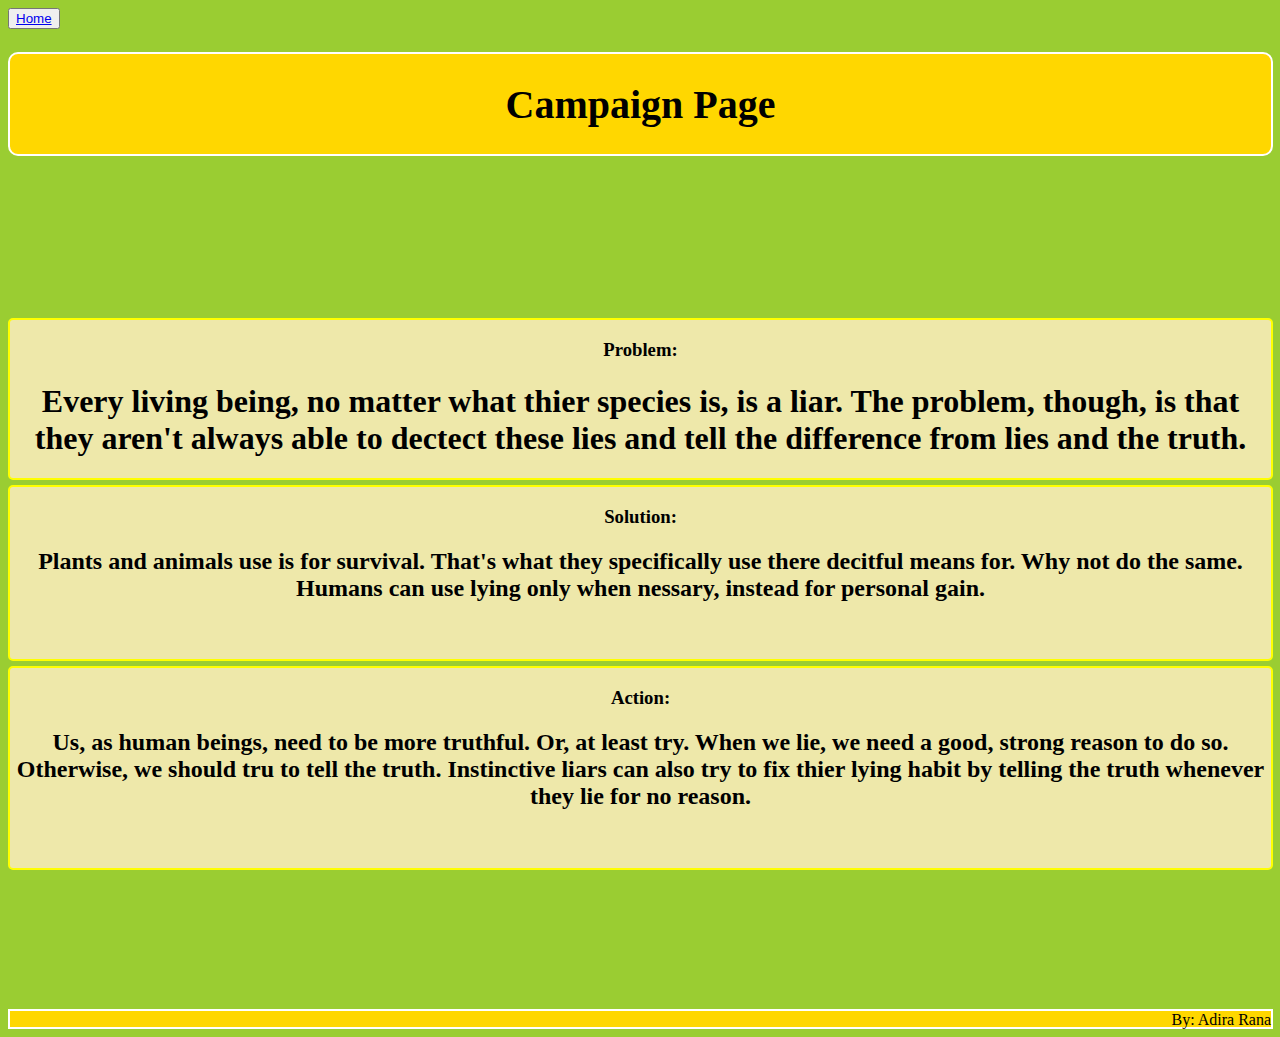
<file: campaignpage.html>
<!DOCTYPE html>
<html>
<head>
	<title>
		Campaign Page
	</title>
	<link rel='stylesheet' type='text/css' href ='style.css'>
</head>
<body>
	<button><a href="index.html">Home</a></button>
  <div class="grid">
    <div class="header"><h1>Campaign Page</h1></div>
    <div class="c problem"><h3>Problem:</h3><h1>Every living being, no matter what thier species is, is a liar. The problem, though, is that they aren't always able to dectect these lies and tell the difference from lies and the truth.</h1></div>
    <div class="c solution"><h3>Solution:<br><h2>Plants and animals use is for survival. That's what they specifically use there decitful means for. Why not do the same. Humans can use lying only when nessary, instead for personal gain.</h2></h3></div>
    <div class="c action"><h3>Action:</h3><h2>Us, as human beings, need to be more truthful. Or, at least try. When we lie, we need a good, strong reason to do so. Otherwise, we should tru to tell the truth. Instinctive liars can also try to fix thier lying habit by telling the truth whenever they lie for no reason.</h2></h3></div>
	<div class="border">By: Adira Rana</div>
	</div>
</body>
</file>
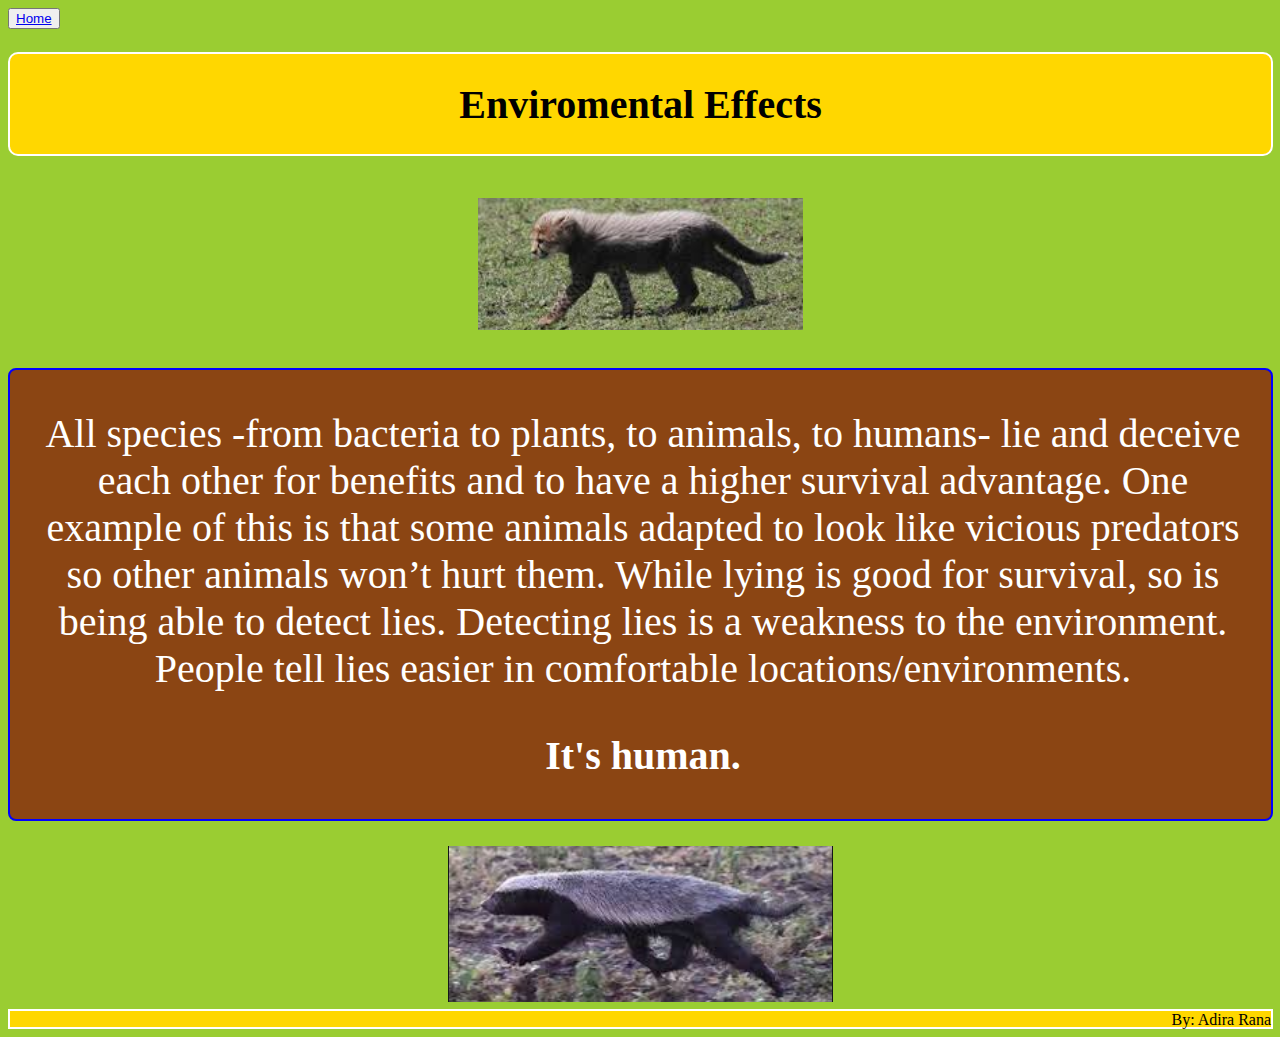
<file: Enviroffects.html>
<!DOCTYPE html>
<html>
<head>
	<title>
		Enviromental Effects Page
	</title>
	<link rel='stylesheet' type='text/css' href ='style.css'>
</head>
<body>
	<button><a href="index.html">Home</a></button>
  <div class="grid">
    <div class="header"><h1>Enviromental Effects</h1></div>
	<!--Effect on the enviroment-->
	<img id="top" src="./chettah.PNG">
	<div class="mimic">
		<p>All species -from bacteria to plants, to animals, to humans- lie and deceive each other for benefits and to have a higher survival advantage. One example of this is that some animals adapted to look like vicious predators so other animals won’t hurt them. While lying is good for survival, so is being able to detect lies. Detecting lies is a weakness to the environment. People tell lies easier in comfortable locations/environments. <div id="bold">It's human.</div></p>
	</div>
    <img id="down" src="./badger.PNG">
	<div class="border">By: Adira Rana</div>
	</div>
</body>
</file>
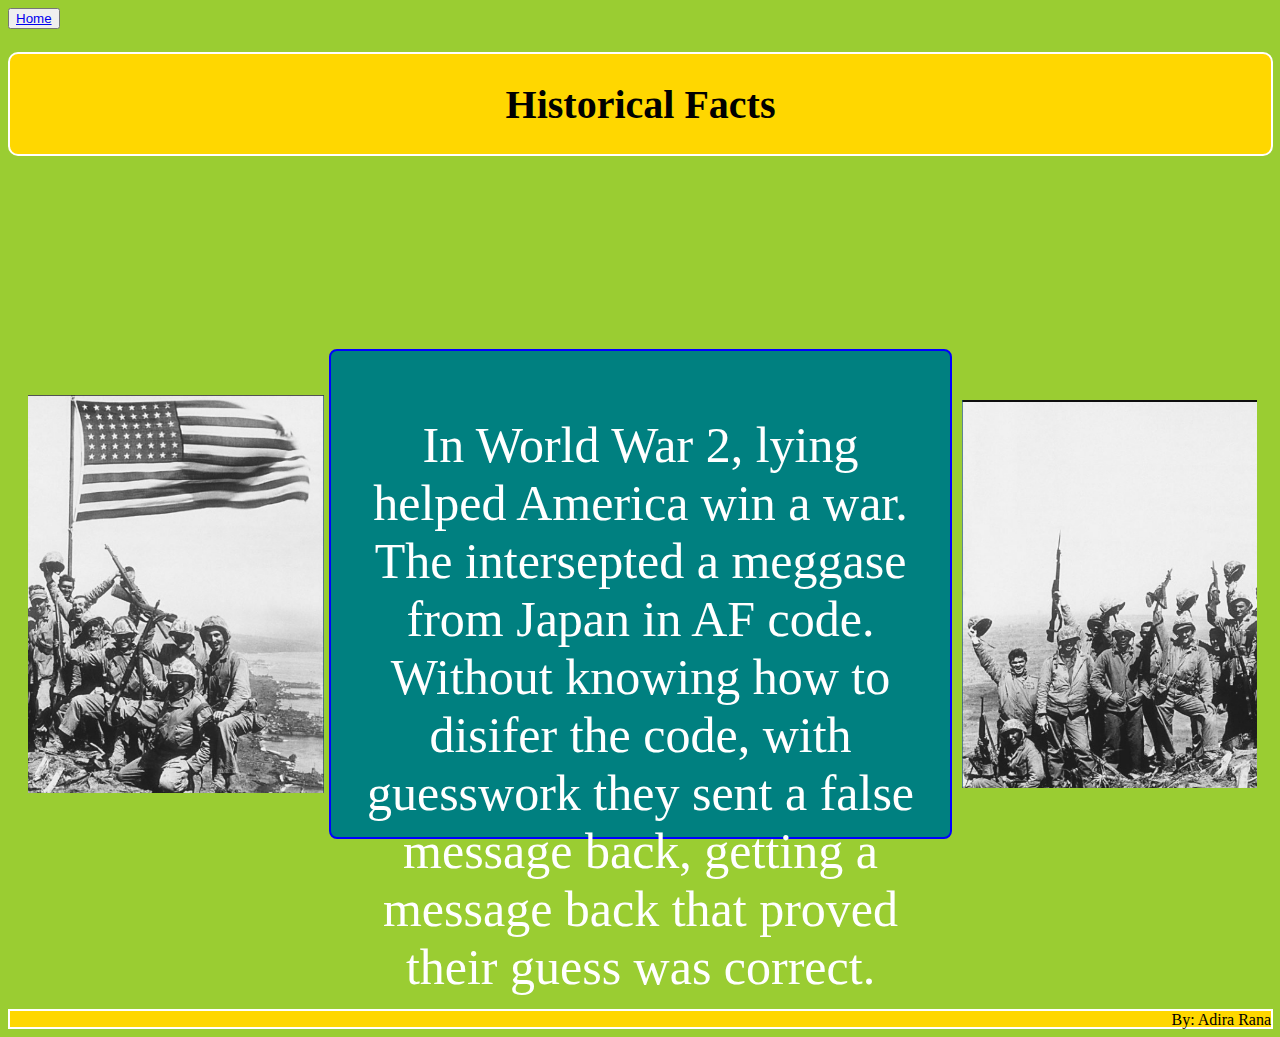
<file: Historifacts.html>
<!DOCTYPE html>
<html>
<head>
	<title>
		Historical Facts Page
	</title>
	<link rel='stylesheet' type='text/css' href ='style.css'>
</head>
<body>
	<button><a href="index.html">Home</a></button>
  <div class="grid">
    <div class="header"><h1>Historical Facts</h1></div>
	<!--Facts from the past-->
		<img width="95%" src="./ww2-1.PNG" class="ww1">
	<div class="hiss">
		<p>In World War 2, lying helped America win a war. The intersepted a meggase from Japan in AF code. Without knowing how to disifer the code, with guesswork they sent a false message back, getting a message back that proved their guess was correct.</p>
	</div>
		<img width="95%" src="./ww2-2.PNG" class="ww2">
    <div class="border">By: Adira Rana</div>
	</div>
</body>
</file>
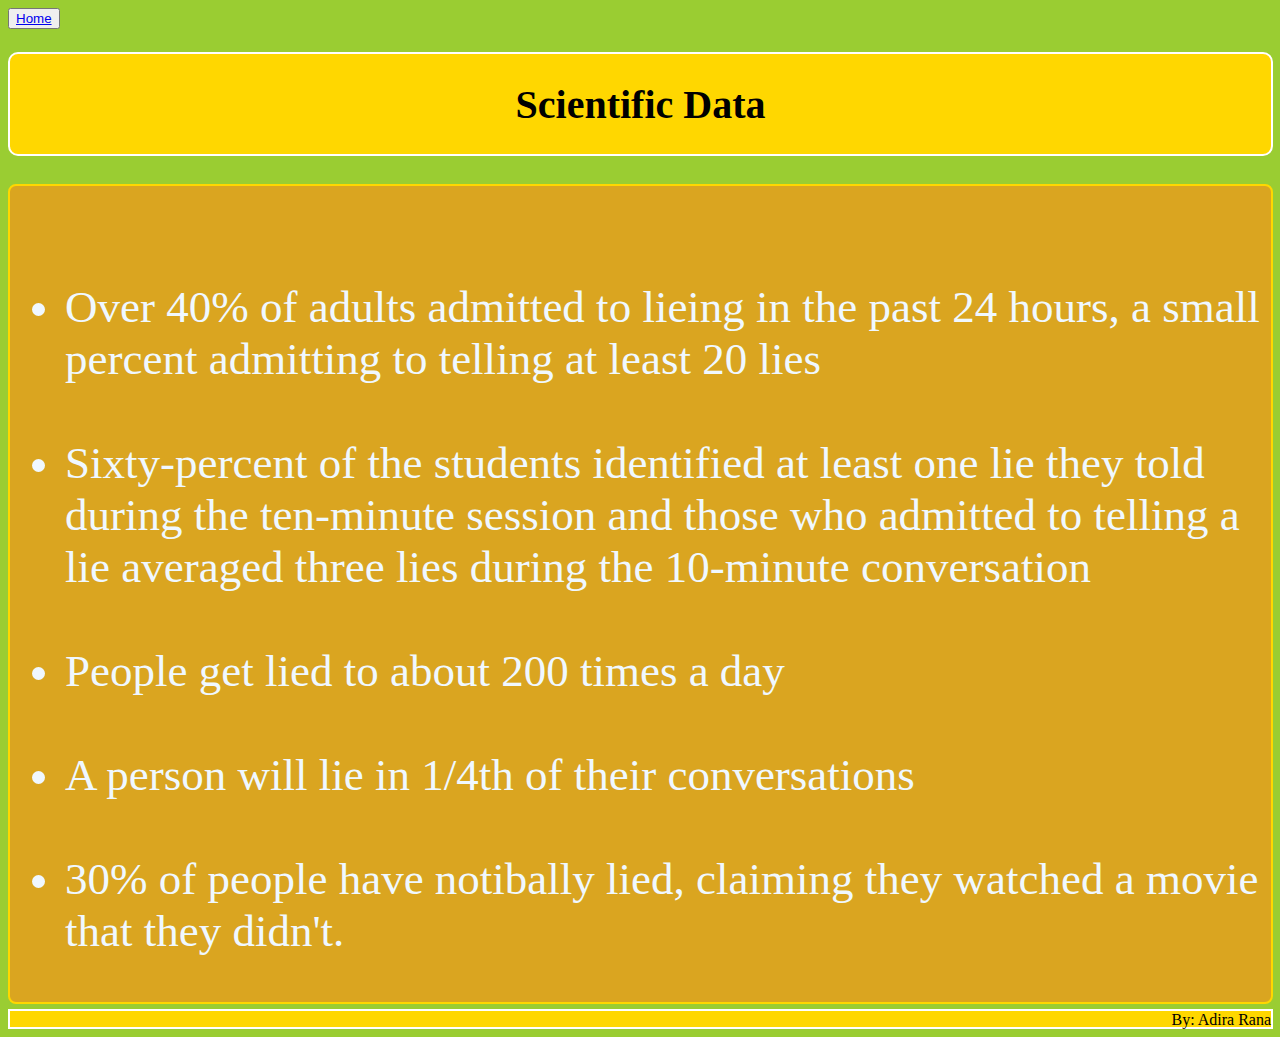
<file: Scientifacts.html>
<!DOCTYPE html>
<html>
<head>
	<title>
		Scientific Data Page
	</title>
	<link rel='stylesheet' type='text/css' href ='style.css'>
</head>
<body>
	<button><a href="index.html">Home</a></button>
  <div class="grid">
    <div class="header"><h1>Scientific Data</h1></div>
	<!--Facts with numbers and were from proving something-->
	<div class="data">
	<ul>
		<li>Over 40% of adults admitted to lieing in the past 24 hours, a small percent admitting to telling at least 20 lies</li>
		<br>
		<li> Sixty-percent of the students identified at least one lie they told during the ten-minute session and those who admitted to telling a lie averaged three lies during the 10-minute conversation</li>
		<br>
		<li>People get lied to about 200 times a day</li>
		<br>
		<li>A person will lie in 1/4th of their conversations</li>
		<br>
		<li>30% of people have notibally lied, claiming they watched a movie that they didn't.</li>
	</ul>
	</div>
    <div class="border">
	
	By: Adira Rana
	
	</div>
	</div>
</body>
</file>
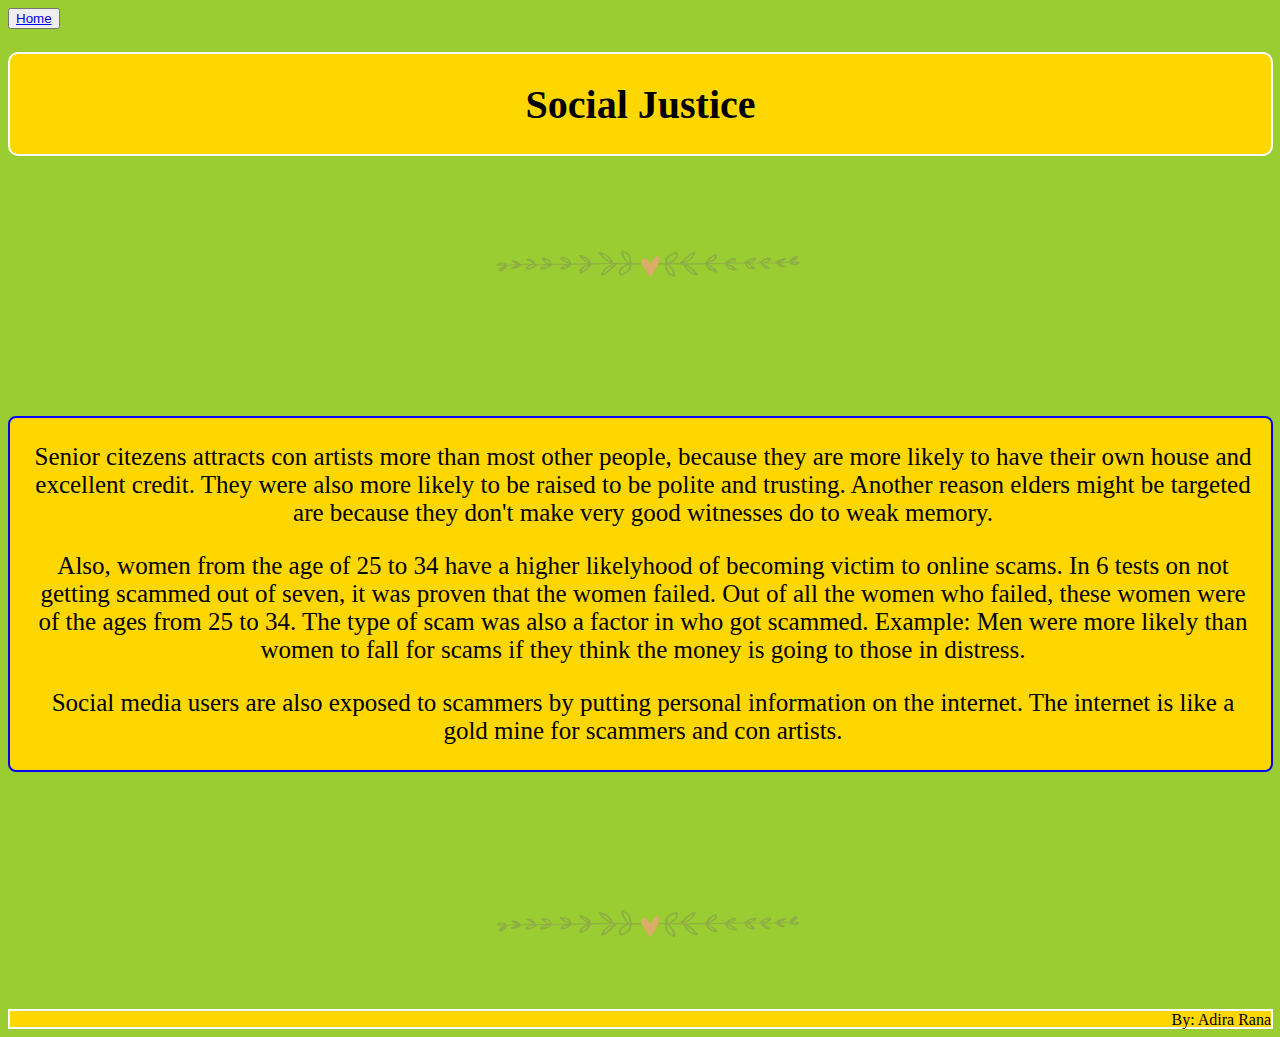
<file: SocialJustice.html>
<!DOCTYPE html>
<html>
<head>
	<title>
		Social Justice Page
	</title>
	<link rel='stylesheet' type='text/css' href ='style.css'>
</head>
<body>
	<button><a href="index.html">Home</a></button>
  <div class="grid">
    <div class="header"><h1>Social Justice</h1></div>
	<!--Justice with opportunities and privileges within a society-->
	<img id="top" width="100%" src="./divy.png">
	<div class="social">
	<p>Senior citezens attracts con artists more than most other people, because they are more likely to have their own house and excellent credit. They were also more likely to be raised to be polite and trusting. Another reason elders might be targeted are because they don't make very good witnesses do to weak memory.</p>
	<p>Also, women from the age of 25 to 34 have a higher likelyhood of becoming victim to online scams. In 6 tests on not getting scammed out of seven, it was proven that the women failed. Out of all the women who failed, these women were of the ages from 25 to 34. The type of scam was also a factor in who got scammed. Example: Men were more likely than women to fall for scams if they think the money is going to those in distress.</p>
	<p>Social media users are also exposed to scammers by putting personal information on the internet. The internet is like a gold mine for scammers and con artists.</p>
	</div>
	<img id="down" width="100%" src="./divy.png">
	<div class="border">By: Adira Rana</div>
	</div>
</body>
</file>
<file: style.css>
body{
	background-color: yellowgreen;
}

.grid {
	display: grid;
	grid-gap: 5px 10px;
	width: 98.5%;
	height: 1000px;
	grid-template-rows: 15% 1fr 1fr 1fr 1fr 1fr 2%;
	grid-template-columns: 25% 50% 25%;
  }
  
.link {
  background-color: beige;
  border-radius: 5px;
  border: 2px goldenrod solid;
  padding-top: 50px;
}

h1 {
	font-weight: bold;
	text-align: center;
}

h3 {
	text-align: center;
}

h2 {
	text-align: center;
	padding-bottom: 3%;
}

#bold {
	font-weight: bold;
}

.header {
  background-color: gold;
  color: black;
  font-family: Comic Sans MS;
  border-radius: 10px;
  border: 2px white solid;
  grid-area: 1 / 1 / span 1 / span 3;
  font-size: 20px;
  margin-top: auto;
  margin-bottom: auto;
}

.campaignlink {
  grid-area: 2 / 2 / span 1 / span 1;
}

.c {
  background-color: PaleGoldenrod;
  color: black;
  border-radius: 5px;
  border: 2px yellow solid;
}

.problem {
  grid-area: 3 / 1 / span 1 / span 3;
}

.solution {
  grid-area: 4 / 1 / span 1 / span 3;
}

.action {
  grid-area: 5 / 1 / span 1 / span 3;
}

.sociallink {
  grid-area: 3 / 2 / span 1 / span 1;
}

#top {
	grid-area: 2 / 2 / span 1 / span 1;
	margin-left: auto;
	margin-right: auto;
	margin-top: auto;
	margin-bottom: auto;
}

.social {
	background-color: gold;
	color: black;
	border: 2px blue solid;
	border-radius: 8px;
	grid-area: 3 / 1 / span 3 / span 3;
	font-size: 25px;
	text-align: center;
	margin-top: auto;
	margin-bottom: auto;
	padding-left: 20px;
	padding-right: 15px;
}

#down {
	grid-area: 6 / 2 / span 1 / span 1;
	margin-left: auto;
	margin-right: auto;
	margin-top: auto;
	margin-bottom: auto;
}

.historicallink {
  grid-area: 5 / 2 / span 1 / span 1;
}

.ww1 {
	grid-area: 3 / 1 / span 3 / span 1;
	padding-left:20px;
	margin-top: auto;
	margin-bottom: auto;
}

.hiss {
	background-color: teal;
	color: white;
	border: 2px blue solid;
	border-radius: 8px;
	grid-area: 3 / 2 / span 3 / span 1;
	font-size: 50px;
	text-align: center;
	padding-left: 20px;
	padding-right: 20px;
	padding-top: 15px;
}

.ww2 {
	grid-area: 3 / 3 / span 3 / span 1;
	padding-left:0px;
	margin-top: auto;
	margin-bottom: auto;
}

.enviromentlink {
  grid-area: 4 / 2 / span 1 / span 1;
}

.mimic {
	background-color: Saddlebrown;
	color: white;
	border: 2px blue solid;
	border-radius: 8px;
	grid-area: 3 / 1 / span 3 / span 3;
	font-size: 40px;
	text-align: center;
	margin-top: auto;
	margin-bottom: auto;
	padding-left: 20px;
	padding-right: 15px;
}

.scientificlink {
  grid-area: 6 / 2 / span 1 / span 1;
}

.data {
	background-color: goldenrod;
	color: AliceBlue;
	border: 2px gold solid;
	border-radius: 8px;
	grid-area: 2 / 1 / span 5 / span 3;
	font-size: 45px;
	padding-top:50px;
	padding-left: 15px;
	padding-right: 10px;
}

.pic1 {
  grid-area: 2 / 1 / span 1 / span 1;
	margin-left: auto;
	margin-right: auto;
	margin-top: auto;
	margin-bottom: auto;
}

.pic2 {
  grid-area: 2 / 3 / span 1 / span 1;
	margin-left: auto;
	margin-right: auto;
	margin-top: auto;
	margin-bottom: auto;
}

.pic3 {
  grid-area: 4 / 1 / span 1 / span 1;
	margin-left: auto;
	margin-right: auto;
	margin-top: auto;
	margin-bottom: auto;
  padding-left: 3%;
}

.pic4 {
  grid-area: 4 / 3 / span 1 / span 1;
	margin-left: auto;
	margin-right: auto;
	margin-top: auto;
	margin-bottom: auto;
}

.pic5 {
  grid-area: 6 / 1 / span 1 / span 1;
	margin-left: auto;
	margin-right: auto;
	margin-top: auto;
	margin-bottom: auto;
}

.empty1 {
  grid-area: 3 / 3 / span 1 / span 1;
}

.empty2 {
  grid-area: 3 / 1 / span 1 / span 1;
}

.empty3 {
  grid-area: 5 / 3 / span 1 / span 1;
}

.empty4 {
  grid-area: 5 / 1 / span 1 / span 1;
}

.empty5 {
  grid-area: 6 / 3 / span 1 / span 1;
	margin-left: auto;
	margin-right: auto;
	margin-top: auto;
	margin-bottom: auto;
	opacity: 75%;
}

.border {
  background-color: gold;
  color: black;
  border: 2px white solid;
  grid-area: 7 / 1 / span 1 / span 3;
  text-align: right;
}
</file>
